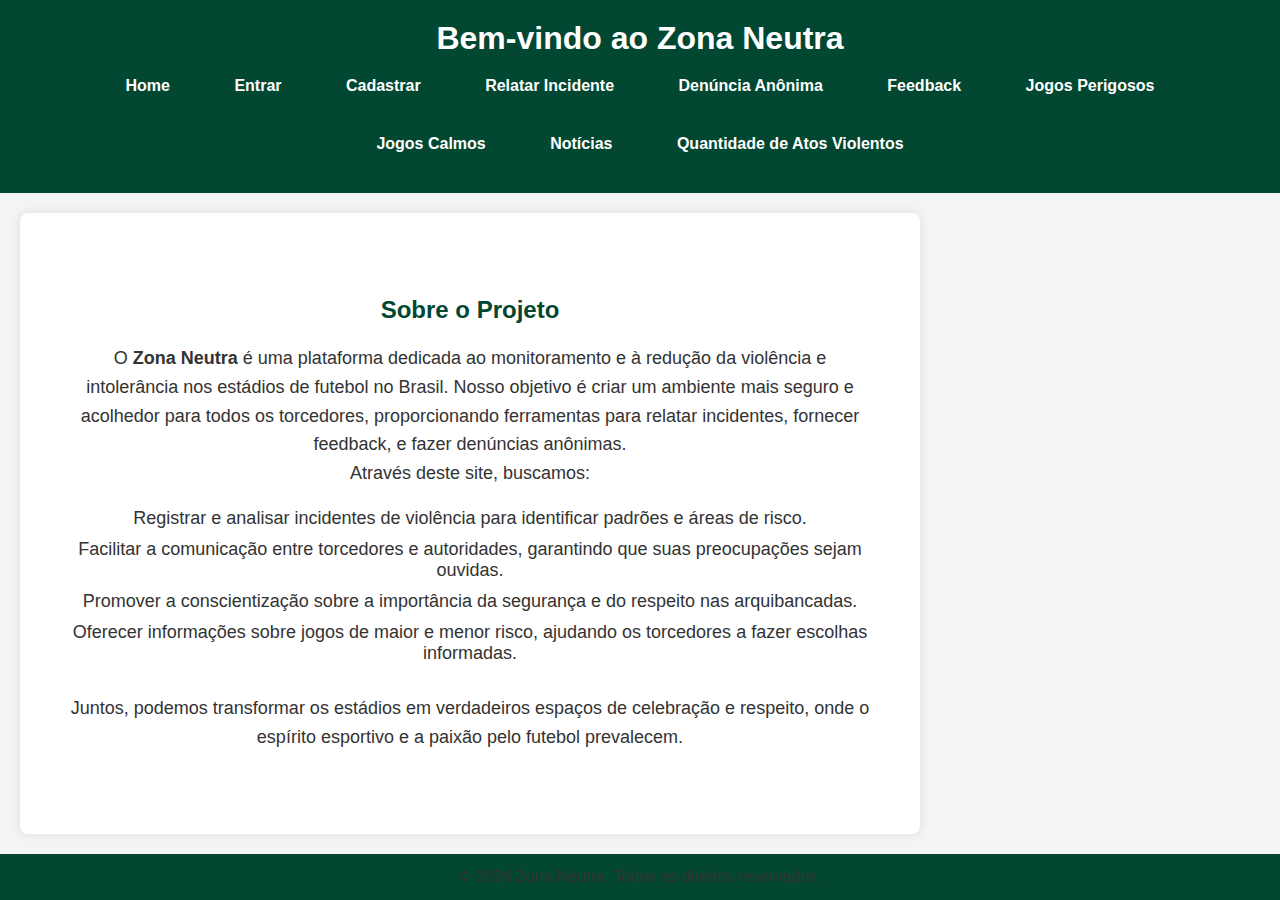
<file: index.html>
<!DOCTYPE html>
<html lang="pt-BR">

<head>
  <meta charset="UTF-8">
  <meta name="viewport" content="width=device-width, initial-scale=1.0">
  <title>Zona Neutra</title>
  <link rel="stylesheet" href="styles.css">

  <style>
    body {
      font-family: Arial, sans-serif;
      background-color: #f4f4f4;
      margin: 0;
      padding: 0;
      display: flex;
      flex-direction: column;
      min-height: 100vh;
    }

    header {
      background-color: #024731;
      color: white;
      padding: 20px;
      text-align: center;
    }

    nav a {
      margin: 10px;
      color: white;
      text-decoration: none;
      font-weight: bold;
    }

    .content {
      flex: 1;
      display: flex;
      flex-direction: column;
      align-items: center;
      justify-content: center;
      margin: 20px;
      text-align: center;
    }

    .content h2 {
      color: #024731;
      margin-bottom: 20px;
    }

    .content p {
      font-size: 18px;
      color: #333;
      line-height: 1.6;
      max-width: 800px;
      margin: 0 auto;
    }

    .content ul {
      list-style: none;
      padding: 0;
      margin: 20px auto;
      max-width: 800px;
    }

    .content ul li {
      font-size: 18px;
      color: #333;
      margin-bottom: 10px;
    }

    footer {
      background-color: #024731;
      color: white;
      text-align: center;
      padding: 10px;
      position: relative;
      width: 100%;
    }
  </style>
</head>

<body>
  <header>
    <h1>Bem-vindo ao Zona Neutra</h1>
    <nav>
      <a href="index.html">Home</a>
      <a href="entrar.html">Entrar</a>
      <a href="cadastrar.html">Cadastrar</a>
      <a href="relatar_incidente.html">Relatar Incidente</a>
      <a href="denuncia.html">Denúncia Anônima</a>
      <a href="feedback.html">Feedback</a>
      <a href="jogos_perigosos.html">Jogos Perigosos</a>
      <a href="jogos_calmos.html">Jogos Calmos</a>
      <a href="noticias.html">Notícias</a>
      <a href="quantidade_violencia.html">Quantidade de Atos Violentos</a>
    </nav>
  </header>

  <section class="content">
    <h2>Sobre o Projeto</h2>
    <p>
      O <strong>Zona Neutra</strong> é uma plataforma dedicada ao monitoramento e à redução da violência e intolerância nos estádios de futebol no Brasil. Nosso objetivo é criar um ambiente mais seguro e acolhedor para todos os torcedores, proporcionando ferramentas para relatar incidentes, fornecer feedback, e fazer denúncias anônimas.
    </p>
    <p>
      Através deste site, buscamos:
    </p>
    <ul>
      <li>Registrar e analisar incidentes de violência para identificar padrões e áreas de risco.</li>
      <li>Facilitar a comunicação entre torcedores e autoridades, garantindo que suas preocupações sejam ouvidas.</li>
      <li>Promover a conscientização sobre a importância da segurança e do respeito nas arquibancadas.</li>
      <li>Oferecer informações sobre jogos de maior e menor risco, ajudando os torcedores a fazer escolhas informadas.</li>
    </ul>
    <p>
      Juntos, podemos transformar os estádios em verdadeiros espaços de celebração e respeito, onde o espírito esportivo e a paixão pelo futebol prevalecem.
    </p>
  </section>

  <footer>
    <p>&copy; 2024 Zona Neutra. Todos os direitos reservados.</p>
  </footer>
</body>

</html>
</file>
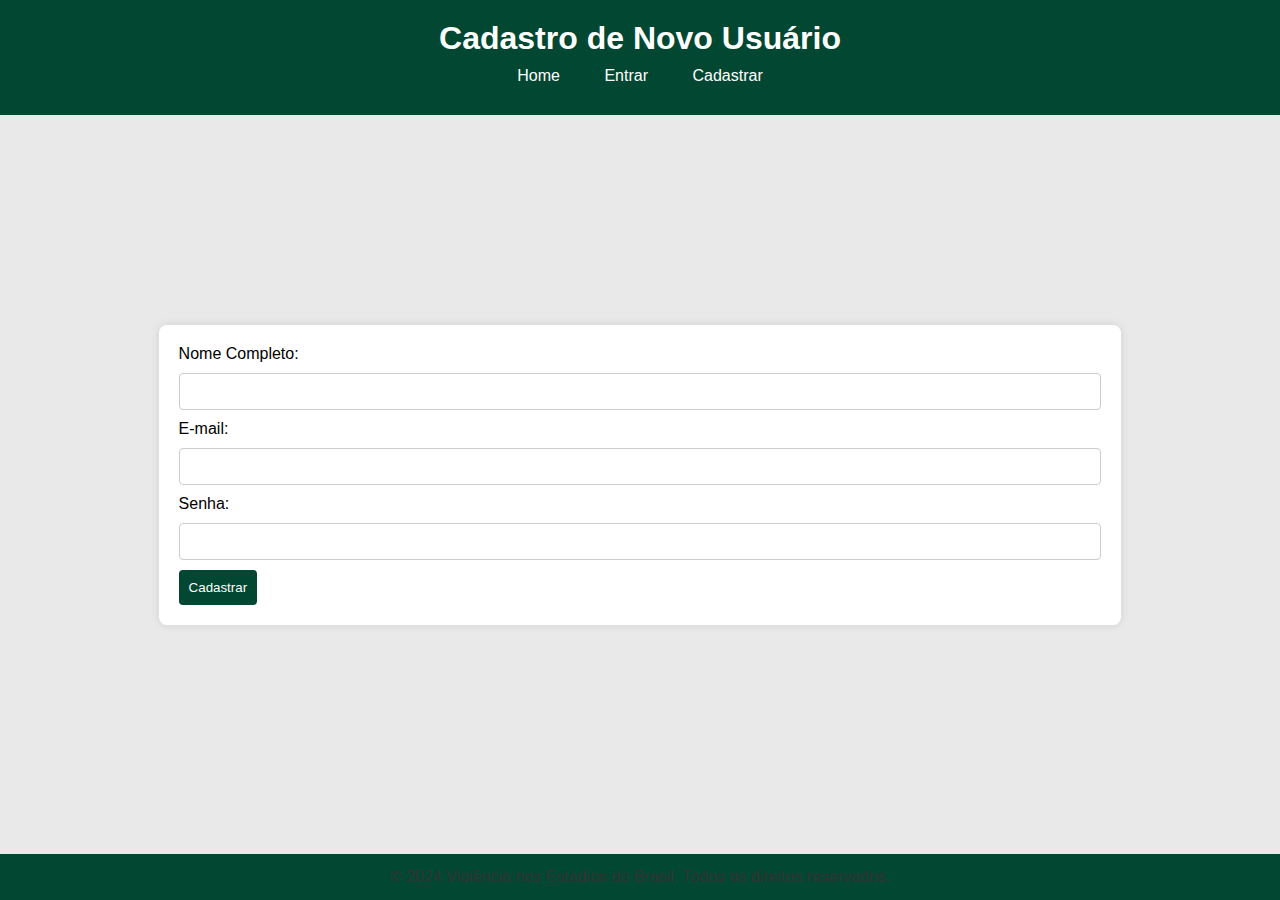
<file: cadastrar.html>
<!DOCTYPE html>
<html lang="pt-BR">

<head>
  <meta charset="UTF-8">
  <meta name="viewport" content="width=device-width, initial-scale=1.0">
  <title>Cadastrar - Violência nos Estádios</title>
  <link rel="stylesheet" href="styles.css">
  <style>
    /* CSS Interno */
    .register-container {
      display: flex;
      justify-content: center;
      align-items: center;
      height: 80vh;
    }

    .register-form {
      background-color: #ffffff;
      padding: 20px;
      border-radius: 8px;
      box-shadow: 0px 0px 10px rgba(0, 0, 0, 0.1);
    }

    input[type="text"], input[type="password"], input[type="email"] {
      width: 100%;
      padding: 10px;
      margin: 10px 0;
      border-radius: 4px;
      border: 1px solid #ccc;
    }

    input[type="submit"] {
      background-color: #024731;
      color: white;
      padding: 10px;
      border: none;
      border-radius: 4px;
      cursor: pointer;
    }

    input[type="submit"]:hover {
      background-color: #f2a900;
      transition: background-color 0.3s ease-in-out;
    }
  </style>
</head>

<body>
  <header>
    <h1>Cadastro de Novo Usuário</h1>
    <nav>
      <a href="index.html">Home</a>
      <a href="entrar.html">Entrar</a>
      <a href="cadastrar.html">Cadastrar</a>
    </nav>
  </header>

  <div class="register-container">
    <form class="register-form" action="dashboard.html" method="POST">
      <label for="name">Nome Completo:</label>
      <input type="text" id="name" name="name" required>

      <label for="email">E-mail:</label>
      <input type="email" id="email" name="email" required>

      <label for="password">Senha:</label>
      <input type="password" id="password" name="password" required>

      <input type="submit" value="Cadastrar">
    </form>
  </div>

  <footer>
    <p>&copy; 2024 Violência nos Estádios do Brasil. Todos os direitos reservados.</p>
  </footer>
</body>

</html>
</file>
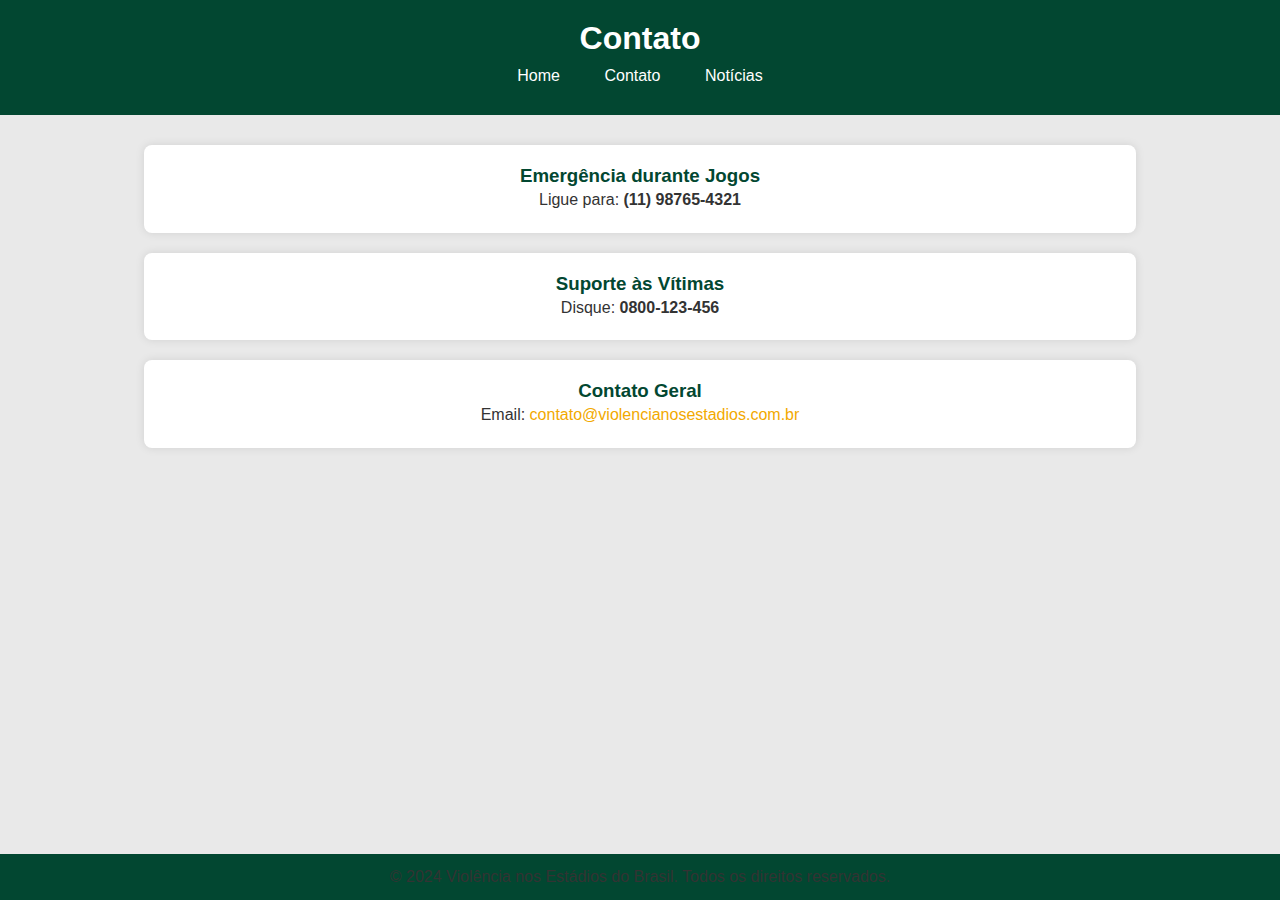
<file: contato.html>
<!DOCTYPE html>
<html lang="pt-BR">

<head>
  <meta charset="UTF-8">
  <meta name="viewport" content="width=device-width, initial-scale=1.0">
  <title>Contato - Violência nos Estádios</title>
  <link rel="stylesheet" href="styles.css">
  <style>
    /* CSS Interno */
    .contato-container {
      display: flex;
      flex-direction: column;
      align-items: center;
      padding: 20px;
    }

    .contato-item {
      background-color: #fff;
      padding: 20px;
      margin: 10px;
      border-radius: 8px;
      box-shadow: 0px 0px 10px rgba(0, 0, 0, 0.1);
      width: 80%;
      text-align: center;
    }

    .contato-item h3 {
      color: #024731;
    }

    .contato-item p {
      color: #333;
    }

    .contato-item a {
      color: #f2a900;
      text-decoration: none;
    }
  </style>
</head>

<body>
  <header>
    <h1>Contato</h1>
    <nav>
      <a href="index.html">Home</a>
      <a href="contato.html">Contato</a>
      <a href="noticias.html">Notícias</a>
    </nav>
  </header>

  <div class="contato-container">
    <div class="contato-item">
      <h3>Emergência durante Jogos</h3>
      <p>Ligue para: <strong>(11) 98765-4321</strong></p>
    </div>
    <div class="contato-item">
      <h3>Suporte às Vítimas</h3>
      <p>Disque: <strong>0800-123-456</strong></p>
    </div>
    <div class="contato-item">
      <h3>Contato Geral</h3>
      <p>Email: <a href="mailto:contato@violencianosestadios.com.br">contato@violencianosestadios.com.br</a></p>
    </div>
  </div>

  <footer>
    <p>&copy; 2024 Violência nos Estádios do Brasil. Todos os direitos reservados.</p>
  </footer>
</body>

</html>
</file>
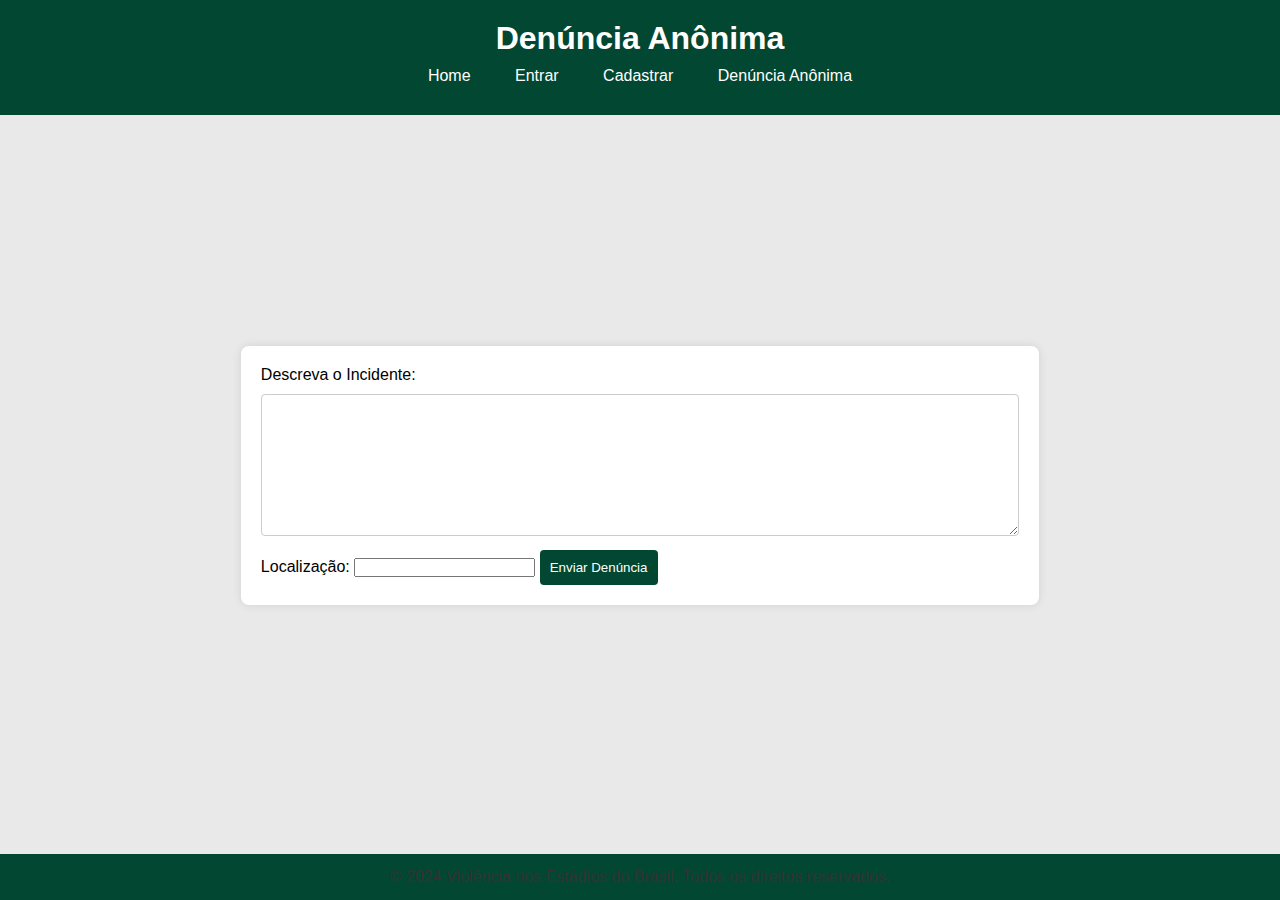
<file: denuncia.html>
<!DOCTYPE html>
<html lang="pt-BR">

<head>
  <meta charset="UTF-8">
  <meta name="viewport" content="width=device-width, initial-scale=1.0">
  <title>Denúncia Anônima - Violência nos Estádios</title>
  <link rel="stylesheet" href="styles.css">
  <style>
    /* CSS Interno */
    .denuncia-container {
      display: flex;
      justify-content: center;
      align-items: center;
      height: 80vh;
    }

    .denuncia-form {
      background-color: #ffffff;
      padding: 20px;
      border-radius: 8px;
      box-shadow: 0px 0px 10px rgba(0, 0, 0, 0.1);
    }

    textarea {
      width: 100%;
      padding: 10px;
      margin: 10px 0;
      border-radius: 4px;
      border: 1px solid #ccc;
    }

    input[type="submit"] {
      background-color: #024731;
      color: white;
      padding: 10px;
      border: none;
      border-radius: 4px;
      cursor: pointer;
    }

    input[type="submit"]:hover {
      background-color: #f2a900;
      transition: background-color 0.3s ease-in-out;
    }
  </style>
</head>

<body>
  <header>
    <h1>Denúncia Anônima</h1>
    <nav>
      <a href="index.html">Home</a>
      <a href="entrar.html">Entrar</a>
      <a href="cadastrar.html">Cadastrar</a>
      <a href="denuncia.html">Denúncia Anônima</a>
    </nav>
  </header>

  <div class="denuncia-container">
    <form class="denuncia-form" action="submit_denuncia.html" method="POST">
      <label for="denuncia">Descreva o Incidente:</label>
      <textarea id="denuncia" name="denuncia" rows="8" required></textarea>

      <label for="location">Localização:</label>
      <input type="text" id="location" name="location" required>

      <input type="submit" value="Enviar Denúncia">
    </form>
  </div>

  <footer>
    <p>&copy; 2024 Violência nos Estádios do Brasil. Todos os direitos reservados.</p>
  </footer>
</body>

</html>
</file>
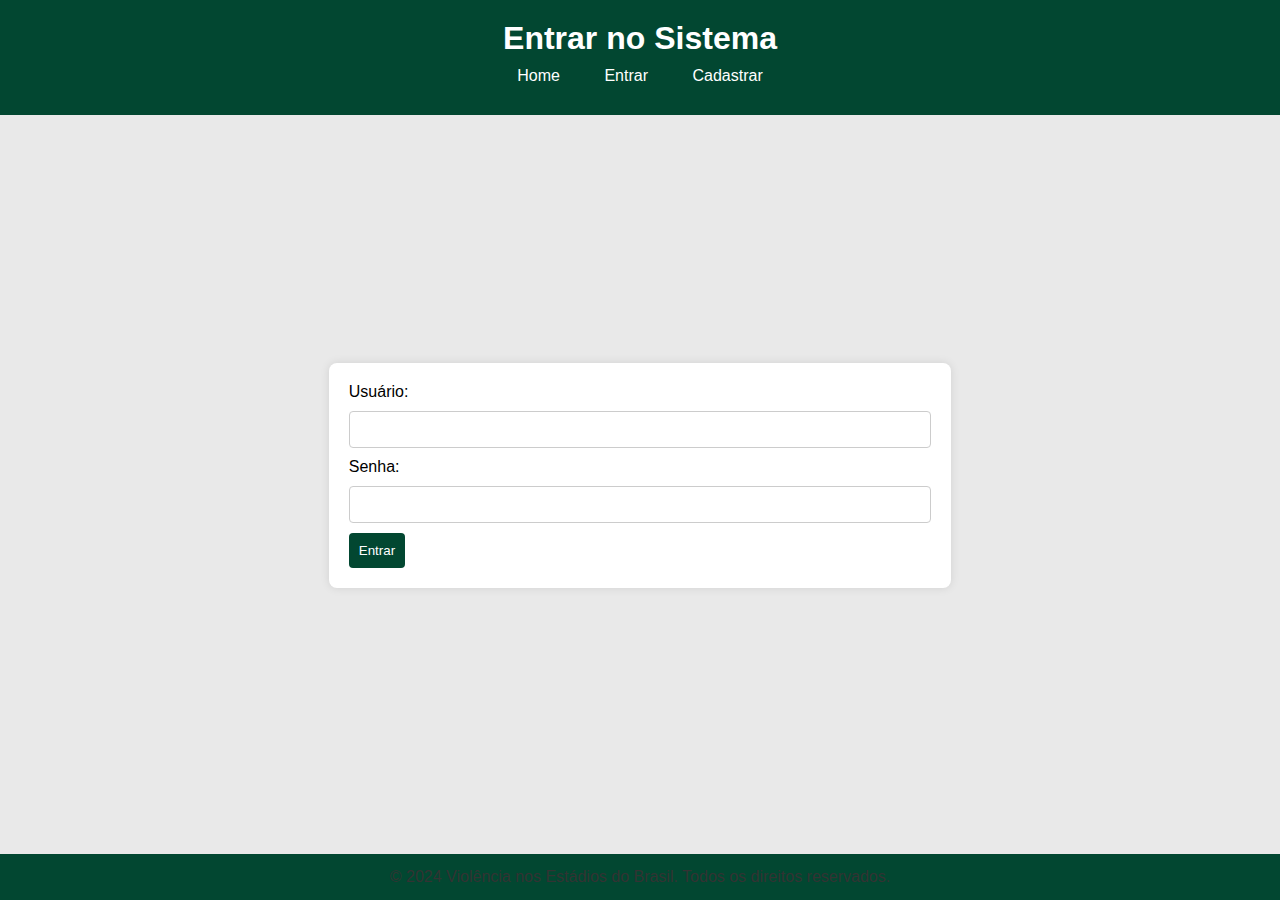
<file: entrar.html>
<!DOCTYPE html>
<html lang="pt-BR">

<head>
  <meta charset="UTF-8">
  <meta name="viewport" content="width=device-width, initial-scale=1.0">
  <title>Entrar - Violência nos Estádios</title>
  <link rel="stylesheet" href="styles.css">
  <style>
    /* CSS Interno */
    .login-container {
      display: flex;
      justify-content: center;
      align-items: center;
      height: 80vh;
    }

    .login-form {
      background-color: #ffffff;
      padding: 20px;
      border-radius: 8px;
      box-shadow: 0px 0px 10px rgba(0, 0, 0, 0.1);
    }

    input[type="text"], input[type="password"] {
      width: 100%;
      padding: 10px;
      margin: 10px 0;
      border-radius: 4px;
      border: 1px solid #ccc;
    }

    input[type="submit"] {
      background-color: #024731;
      color: white;
      padding: 10px;
      border: none;
      border-radius: 4px;
      cursor: pointer;
    }

    input[type="submit"]:hover {
      background-color: #f2a900;
      transition: background-color 0.3s ease-in-out;
    }
  </style>
</head>

<body>
  <header>
    <h1>Entrar no Sistema</h1>
    <nav>
      <a href="index.html">Home</a>
      <a href="entrar.html">Entrar</a>
      <a href="cadastrar.html">Cadastrar</a>
    </nav>
  </header>

  <div class="login-container">
    <form class="login-form" action="dashboard.html" method="POST">
      <label for="username">Usuário:</label>
      <input type="text" id="username" name="username" required>

      <label for="password">Senha:</label>
      <input type="password" id="password" name="password" required>

      <input type="submit" value="Entrar">
    </form>
  </div>

  <footer>
    <p>&copy; 2024 Violência nos Estádios do Brasil. Todos os direitos reservados.</p>
  </footer>
</body>

</html>
</file>
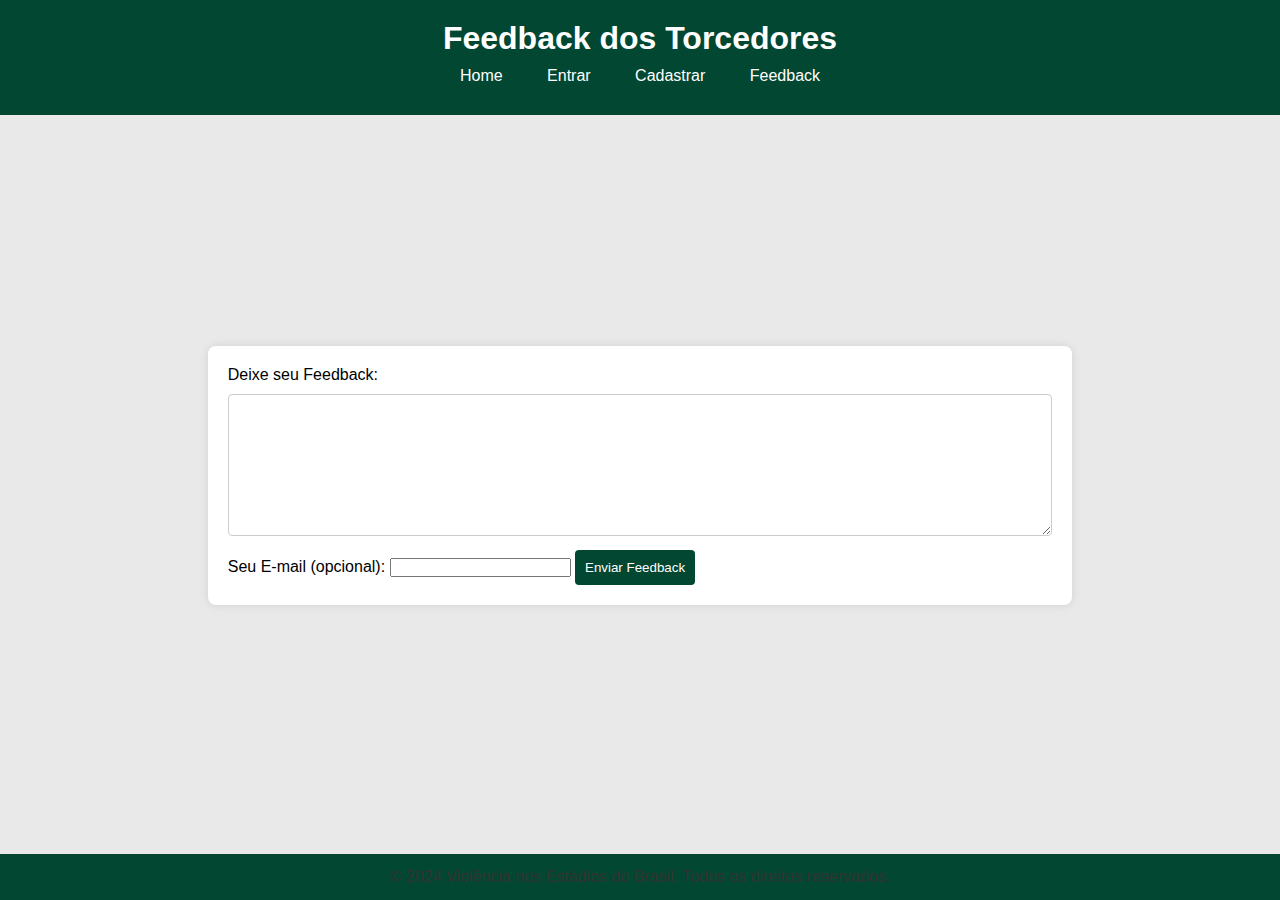
<file: feedback.html>
<!DOCTYPE html>
<html lang="pt-BR">

<head>
  <meta charset="UTF-8">
  <meta name="viewport" content="width=device-width, initial-scale=1.0">
  <title>Feedback dos Torcedores - Violência nos Estádios</title>
  <link rel="stylesheet" href="styles.css">
  <style>
    .feedback-container {
      display: flex;
      justify-content: center;
      align-items: center;
      height: 80vh;
    }

    .feedback-form {
      background-color: #ffffff;
      padding: 20px;
      border-radius: 8px;
      box-shadow: 0px 0px 10px rgba(0, 0, 0, 0.1);
    }

    textarea {
      width: 100%;
      padding: 10px;
      margin: 10px 0;
      border-radius: 4px;
      border: 1px solid #ccc;
    }

    input[type="submit"] {
      background-color: #024731;
      color: white;
      padding: 10px;
      border: none;
      border-radius: 4px;
      cursor: pointer;
    }

    input[type="submit"]:hover {
      background-color: #f2a900;
      transition: background-color 0.3s ease-in-out;
    }
  </style>
</head>

<body>
  <header>
    <h1>Feedback dos Torcedores</h1>
    <nav>
      <a href="index.html">Home</a>
      <a href="entrar.html">Entrar</a>
      <a href="cadastrar.html">Cadastrar</a>
      <a href="feedback.html">Feedback</a>
    </nav>
  </header>

  <div class="feedback-container">
    <form class="feedback-form" action="submit_feedback.html" method="POST">
      <label for="feedback">Deixe seu Feedback:</label>
      <textarea id="feedback" name="feedback" rows="8" required></textarea>

      <label for="email">Seu E-mail (opcional):</label>
      <input type="email" id="email" name="email">

      <input type="submit" value="Enviar Feedback">
    </form>
  </div>

  <footer>
    <p>&copy; 2024 Violência nos Estádios do Brasil. Todos os direitos reservados.</p>
  </footer>
</body>

</html>
</file>
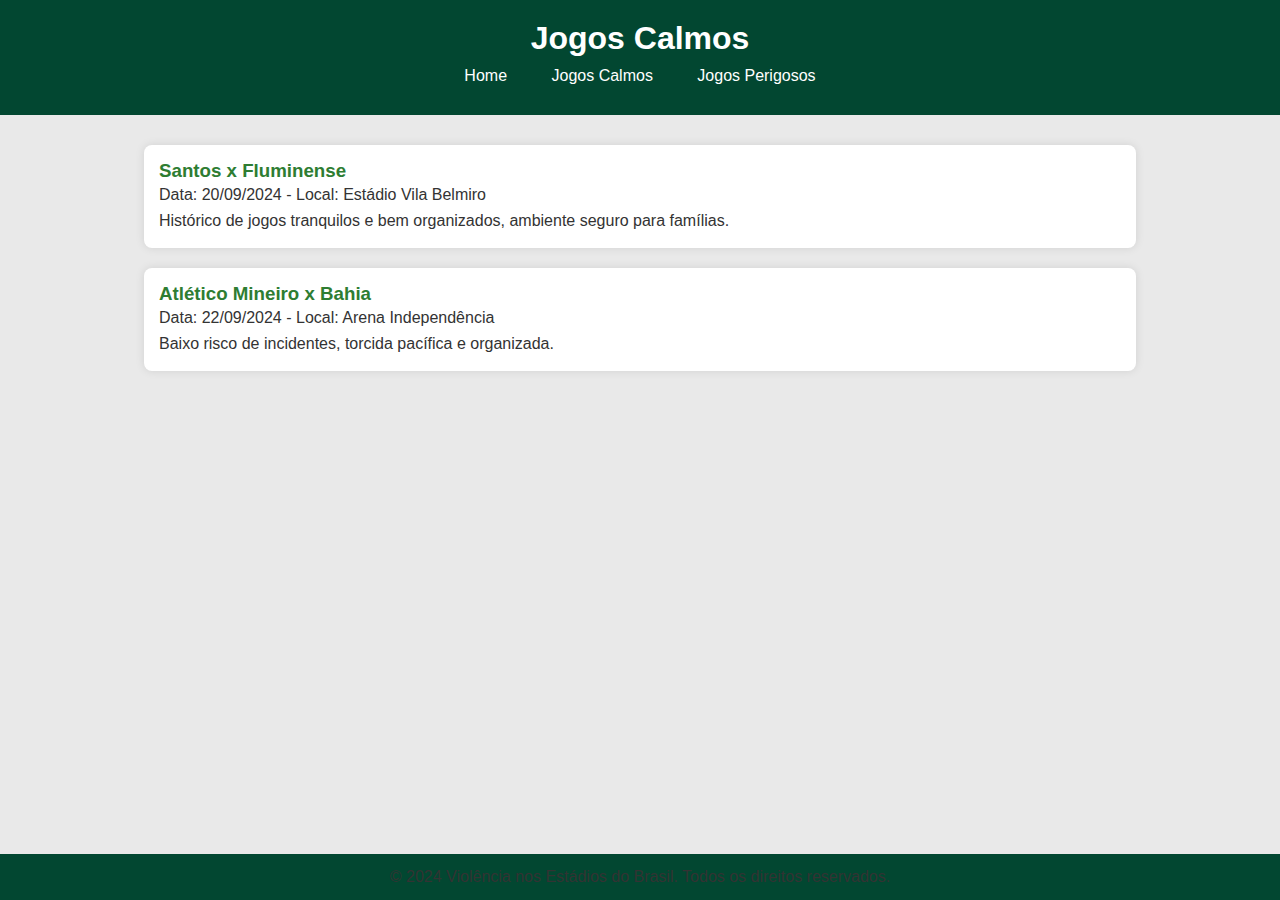
<file: jogos_calmos.html>
<!DOCTYPE html>
<html lang="pt-BR">

<head>
  <meta charset="UTF-8">
  <meta name="viewport" content="width=device-width, initial-scale=1.0">
  <title>Jogos Calmos - Violência nos Estádios</title>
  <link rel="stylesheet" href="styles.css">
  <style>
    /* CSS Interno */
    .jogos-container {
      display: flex;
      justify-content: center;
      align-items: center;
      flex-direction: column;
      padding: 20px;
    }

    .jogo-item {
      background-color: #fff;
      padding: 15px;
      margin: 10px;
      border-radius: 8px;
      box-shadow: 0px 0px 10px rgba(0, 0, 0, 0.1);
      width: 80%;
    }

    .jogo-item h3 {
      color: #2e7d32;
    }

    .jogo-item p {
      color: #333;
    }
  </style>
</head>

<body>
  <header>
    <h1>Jogos Calmos</h1>
    <nav>
      <a href="index.html">Home</a>
      <a href="jogos_calmos.html">Jogos Calmos</a>
      <a href="jogos_perigosos.html">Jogos Perigosos</a>
    </nav>
  </header>

  <div class="jogos-container">
    <div class="jogo-item">
      <h3>Santos x Fluminense</h3>
      <p>Data: 20/09/2024 - Local: Estádio Vila Belmiro</p>
      <p>Histórico de jogos tranquilos e bem organizados, ambiente seguro para famílias.</p>
    </div>
    <div class="jogo-item">
      <h3>Atlético Mineiro x Bahia</h3>
      <p>Data: 22/09/2024 - Local: Arena Independência</p>
      <p>Baixo risco de incidentes, torcida pacífica e organizada.</p>
    </div>
  </div>

  <footer>
    <p>&copy; 2024 Violência nos Estádios do Brasil. Todos os direitos reservados.</p>
  </footer>
</body>

</html>
</file>
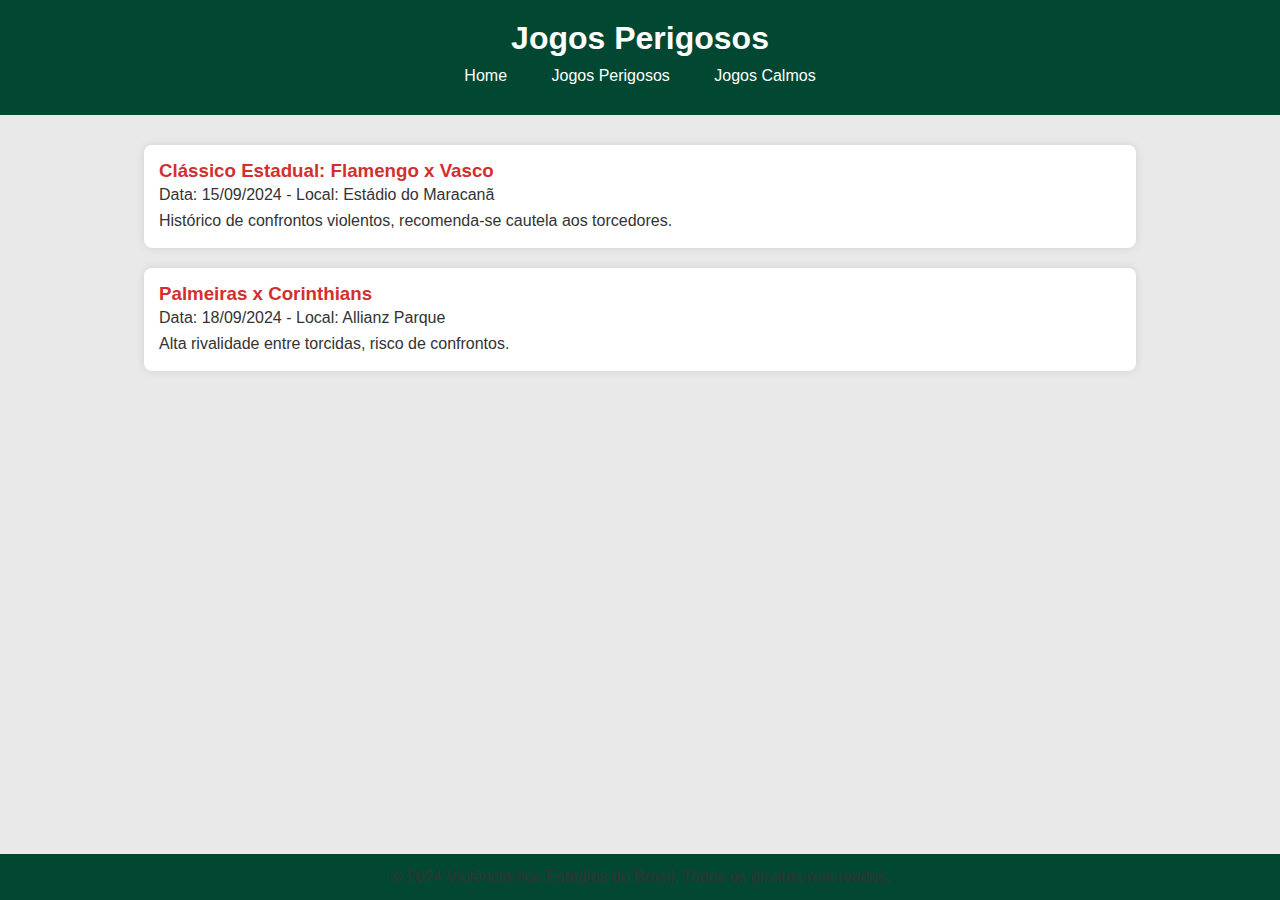
<file: jogos_perigosos.html>
<!DOCTYPE html>
<html lang="pt-BR">

<head>
  <meta charset="UTF-8">
  <meta name="viewport" content="width=device-width, initial-scale=1.0">
  <title>Jogos Perigosos - Violência nos Estádios</title>
  <link rel="stylesheet" href="styles.css">
  <style>
    /* CSS Interno */
    .jogos-container {
      display: flex;
      justify-content: center;
      align-items: center;
      flex-direction: column;
      padding: 20px;
    }

    .jogo-item {
      background-color: #fff;
      padding: 15px;
      margin: 10px;
      border-radius: 8px;
      box-shadow: 0px 0px 10px rgba(0, 0, 0, 0.1);
      width: 80%;
    }

    .jogo-item h3 {
      color: #d32f2f;
    }

    .jogo-item p {
      color: #333;
    }
  </style>
</head>

<body>
  <header>
    <h1>Jogos Perigosos</h1>
    <nav>
      <a href="index.html">Home</a>
      <a href="jogos_perigosos.html">Jogos Perigosos</a>
      <a href="jogos_calmos.html">Jogos Calmos</a>
    </nav>
  </header>

  <div class="jogos-container">
    <div class="jogo-item">
      <h3>Clássico Estadual: Flamengo x Vasco</h3>
      <p>Data: 15/09/2024 - Local: Estádio do Maracanã</p>
      <p>Histórico de confrontos violentos, recomenda-se cautela aos torcedores.</p>
    </div>
    <div class="jogo-item">
      <h3>Palmeiras x Corinthians</h3>
      <p>Data: 18/09/2024 - Local: Allianz Parque</p>
      <p>Alta rivalidade entre torcidas, risco de confrontos.</p>
    </div>
  </div>

  <footer>
    <p>&copy; 2024 Violência nos Estádios do Brasil. Todos os direitos reservados.</p>
  </footer>
</body>

</html>
</file>
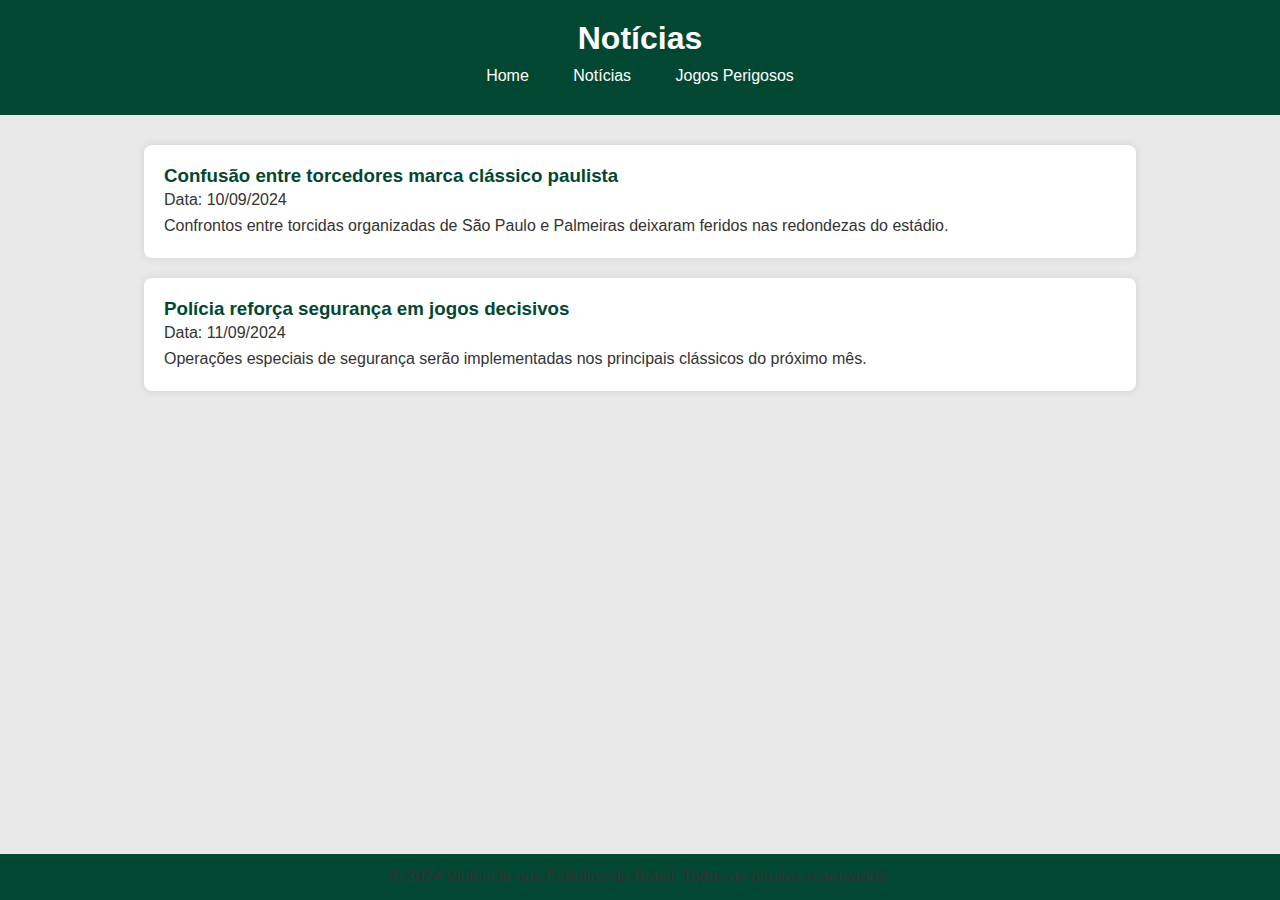
<file: noticias.html>
<!DOCTYPE html>
<html lang="pt-BR">

<head>
  <meta charset="UTF-8">
  <meta name="viewport" content="width=device-width, initial-scale=1.0">
  <title>Notícias - Violência nos Estádios</title>
  <link rel="stylesheet" href="styles.css">
  <style>
    /* CSS Interno */
    .noticias-container {
      display: flex;
      flex-direction: column;
      align-items: center;
      padding: 20px;
    }

    .noticia-item {
      background-color: #fff;
      padding: 20px;
      margin: 10px;
      border-radius: 8px;
      box-shadow: 0px 0px 10px rgba(0, 0, 0, 0.1);
      width: 80%;
    }

    .noticia-item h3 {
      color: #024731;
    }

    .noticia-item p {
      color: #333;
    }
  </style>
</head>

<body>
  <header>
    <h1>Notícias</h1>
    <nav>
      <a href="index.html">Home</a>
      <a href="noticias.html">Notícias</a>
      <a href="jogos_perigosos.html">Jogos Perigosos</a>
    </nav>
  </header>

  <div class="noticias-container">
    <div class="noticia-item">
      <h3>Confusão entre torcedores marca clássico paulista</h3>
      <p>Data: 10/09/2024</p>
      <p>Confrontos entre torcidas organizadas de São Paulo e Palmeiras deixaram feridos nas redondezas do estádio.</p>
    </div>
    <div class="noticia-item">
      <h3>Polícia reforça segurança em jogos decisivos</h3>
      <p>Data: 11/09/2024</p>
      <p>Operações especiais de segurança serão implementadas nos principais clássicos do próximo mês.</p>
    </div>
  </div>

  <footer>
    <p>&copy; 2024 Violência nos Estádios do Brasil. Todos os direitos reservados.</p>
  </footer>
</body>

</html>
</file>
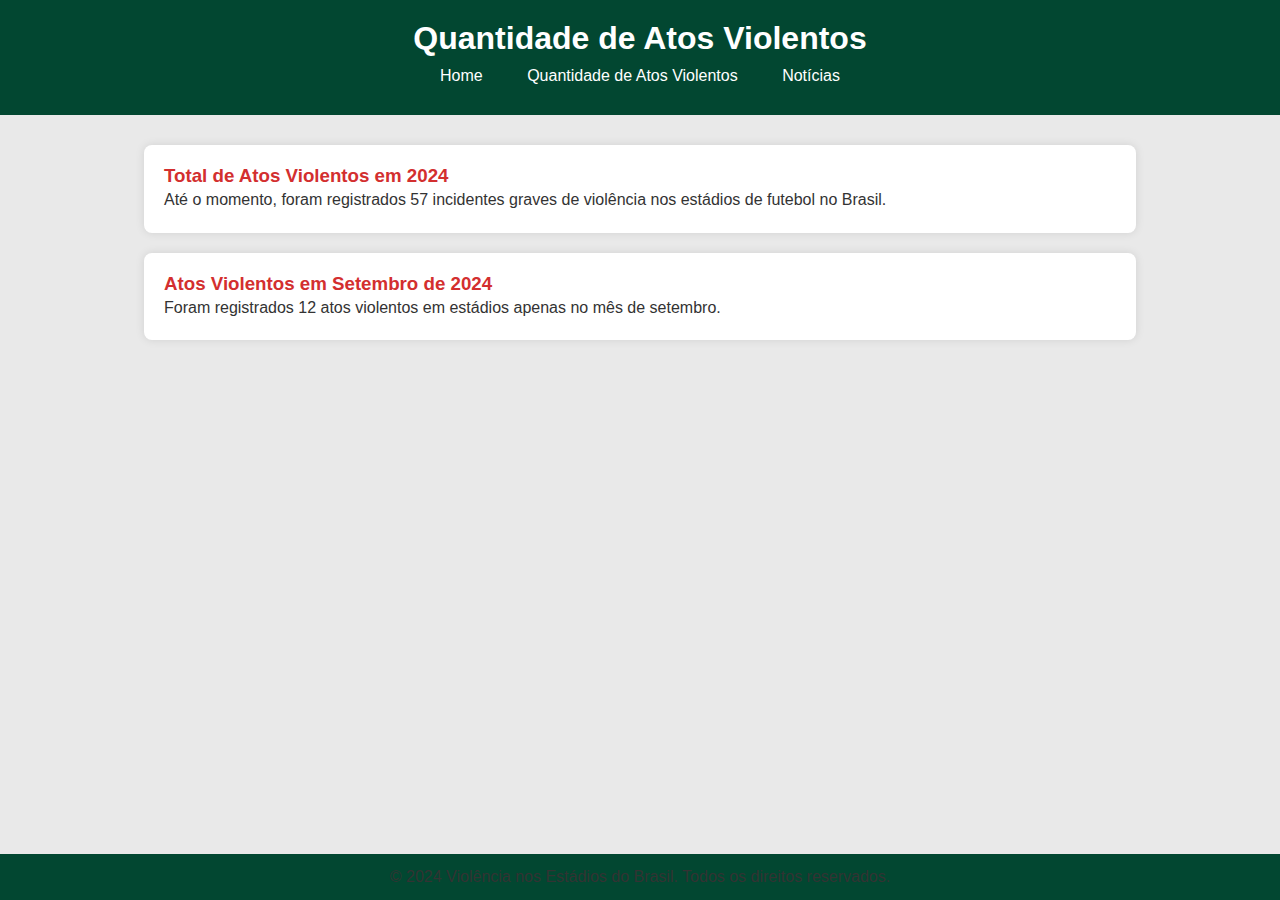
<file: quantidade_violencia.html>
<!DOCTYPE html>
<html lang="pt-BR">

<head>
  <meta charset="UTF-8">
  <meta name="viewport" content="width=device-width, initial-scale=1.0">
  <title>Quantidade de Atos Violentos - Violência nos Estádios</title>
  <link rel="stylesheet" href="styles.css">
  <style>
    /* CSS Interno */
    .quantidade-container {
      display: flex;
      flex-direction: column;
      align-items: center;
      padding: 20px;
    }

    .quantidade-item {
      background-color: #fff;
      padding: 20px;
      margin: 10px;
      border-radius: 8px;
      box-shadow: 0px 0px 10px rgba(0, 0, 0, 0.1);
      width: 80%;
    }

    .quantidade-item h3 {
      color: #d32f2f;
    }

    .quantidade-item p {
      color: #333;
    }
  </style>
</head>

<body>
  <header>
    <h1>Quantidade de Atos Violentos</h1>
    <nav>
      <a href="index.html">Home</a>
      <a href="quantidade_violencia.html">Quantidade de Atos Violentos</a>
      <a href="noticias.html">Notícias</a>
    </nav>
  </header>

  <div class="quantidade-container">
    <div class="quantidade-item">
      <h3>Total de Atos Violentos em 2024</h3>
      <p>Até o momento, foram registrados 57 incidentes graves de violência nos estádios de futebol no Brasil.</p>
    </div>
    <div class="quantidade-item">
      <h3>Atos Violentos em Setembro de 2024</h3>
      <p>Foram registrados 12 atos violentos em estádios apenas no mês de setembro.</p>
    </div>
  </div>

  <footer>
    <p>&copy; 2024 Violência nos Estádios do Brasil. Todos os direitos reservados.</p>
  </footer>
</body>

</html>
</file>
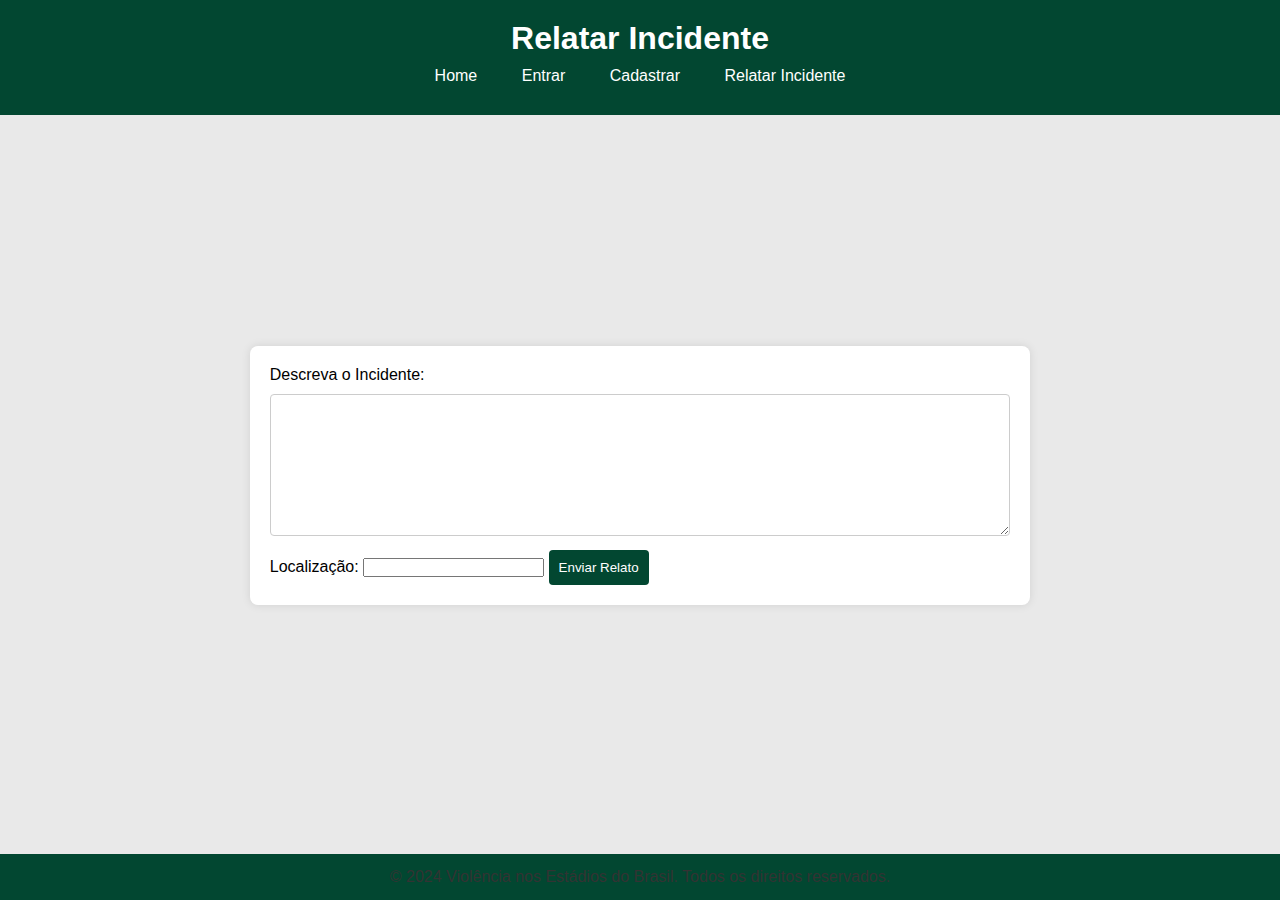
<file: relatar_incidente.html>
<!DOCTYPE html>
<html lang="pt-BR">

<head>
  <meta charset="UTF-8">
  <meta name="viewport" content="width=device-width, initial-scale=1.0">
  <title>Relatar Incidente - Violência nos Estádios</title>
  <link rel="stylesheet" href="styles.css">
  <style>
    /* CSS Interno */
    .report-container {
      display: flex;
      justify-content: center;
      align-items: center;
      height: 80vh;
    }

    .report-form {
      background-color: #ffffff;
      padding: 20px;
      border-radius: 8px;
      box-shadow: 0px 0px 10px rgba(0, 0, 0, 0.1);
    }

    textarea {
      width: 100%;
      padding: 10px;
      margin: 10px 0;
      border-radius: 4px;
      border: 1px solid #ccc;
    }

    input[type="submit"] {
      background-color: #024731;
      color: white;
      padding: 10px;
      border: none;
      border-radius: 4px;
      cursor: pointer;
    }

    input[type="submit"]:hover {
      background-color: #f2a900;
      transition: background-color 0.3s ease-in-out;
    }
  </style>
</head>

<body>
  <header>
    <h1>Relatar Incidente</h1>
    <nav>
      <a href="index.html">Home</a>
      <a href="entrar.html">Entrar</a>
      <a href="cadastrar.html">Cadastrar</a>
      <a href="relatar_incidente.html">Relatar Incidente</a>
    </nav>
  </header>

  <div class="report-container">
    <form class="report-form" action="submit_incidente.html" method="POST">
      <label for="incident">Descreva o Incidente:</label>
      <textarea id="incident" name="incident" rows="8" required></textarea>

      <label for="location">Localização:</label>
      <input type="text" id="location" name="location" required>

      <input type="submit" value="Enviar Relato">
    </form>
  </div>

  <footer>
    <p>&copy; 2024 Violência nos Estádios do Brasil. Todos os direitos reservados.</p>
  </footer>
</body>

</html>
</file>
<file: styles.css>
/* Reset CSS */
* {
    margin: 0;
    padding: 0;
    box-sizing: border-box;
  }
  
  /* Global Styles */
  body {
    background-color: #e9e9e9;
    font-family: 'Roboto', sans-serif;
  }
  
  header {
    background-color: #024731;
    color: white;
    padding: 20px;
    text-align: center;
  }
  
  footer {
    background-color: #024731;
    color: white;
    padding: 10px;
    text-align: center;
    position: absolute;
    bottom: 0;
    width: 100%;
  }
  
  .content {
    margin: 20px auto;
    max-width: 900px;
    padding: 20px;
    background-color: white;
    box-shadow: 0 0 10px rgba(0, 0, 0, 0.1);
    border-radius: 8px;
  }
  
  /* Links */
  nav a {
    color: white;
    text-decoration: none;
    padding: 10px 20px;
    display: inline-block;
    border-radius: 5px;
  }
  
  nav a:hover {
    background-color: #f2a900;
    transition: background-color 0.3s ease-in-out;
  }
  
  /* Typography */
  h1, h2 {
    font-weight: 700;
  }
  
  p {
    font-size: 16px;
    line-height: 1.6;
    color: #333;
  }
</file>
